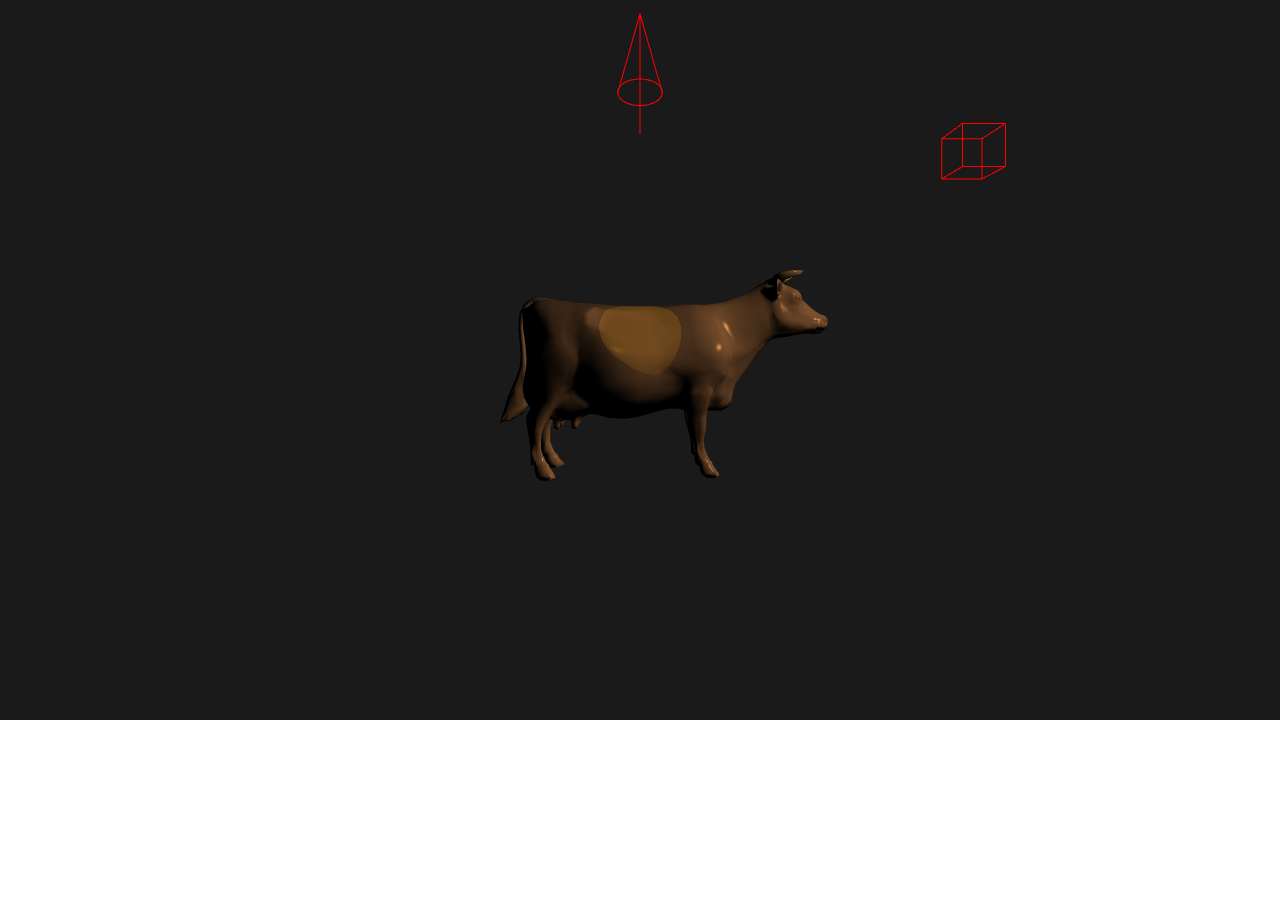
<file: Assignment2/index.html>
<!DOCTYPE html>
<html>
  <head>
    <meta charset="UTF-8">
    <title>WebGL Template</title>
    <style>
      body { margin: 0; }
      canvas { display: block; }
    </style>
  </head>
  <body>
    <canvas id="canvas" width="1280" height="720"></canvas>
    <script id="vshader" type="x-shader/x-vertex">
      attribute vec3 aPosition;
      attribute vec3 aNormal;

      uniform mat4 model;
      uniform mat4 view;
      uniform mat4 projection;

      varying vec3 normal;
      varying vec3 worldPosition;

      void main()
      {
          gl_Position = projection * view * model * vec4(aPosition, 1.0);
          worldPosition = vec3(model * vec4(aPosition, 1.0));
          normal = vec3(model * vec4(aNormal, 0.0));
      }
    </script>
    <script id="fshader" type="x-shader/x-fragment">
      precision mediump float;

      varying vec3 normal;
      varying vec3 worldPosition;

      uniform vec3 color;

      uniform vec3 pointLightPosition;

      uniform vec3 spotLightPosition;
      uniform vec3 spotLightDirection;
      uniform float spotLightCutOff;
      uniform vec3 spotLightColor;
      uniform vec3 pointLightColor;

      uniform vec3 eye;

      uniform bool drawLight;

      void main()
      {
          vec3 l = normalize(pointLightPosition - worldPosition);
          vec3 n = normalize(normal);

          vec3 r = reflect(-l, n);
          vec3 v = normalize(eye - worldPosition);

          float diffuse = max(dot(n, l), 0.0);
          float specular = pow(max(dot(r, v), 0.0), 128.0);

          vec3 finalColor = vec3(diffuse + specular) * pointLightColor;

          l = normalize(spotLightPosition - worldPosition);

          float theta = dot(l, normalize(-spotLightDirection));

          if (theta > spotLightCutOff)
          {
              diffuse = max(dot(n, l), 0.0);

              r = reflect(-l, n);

              specular = pow(max(dot(r, v), 0.0), 128.0);

              finalColor += diffuse * 0.25 * spotLightColor;
              finalColor += specular * 0.25 * spotLightColor;
          }

          if (drawLight)
          {
              gl_FragColor = vec4(color, 1.0);
          }
          else
          {
              gl_FragColor = vec4(finalColor * color, 1.0);
          }
      }
    </script>
    <script type="text/javascript" src="Common/webgl-utils.js"></script>
    <script type="text/javascript" src="Common/initShaders.js"></script>
    <script type="text/javascript" src="Common/MV.js"></script>
    <script type="text/javascript" src="cow.js"></script>
  </body>
</html>
</file>
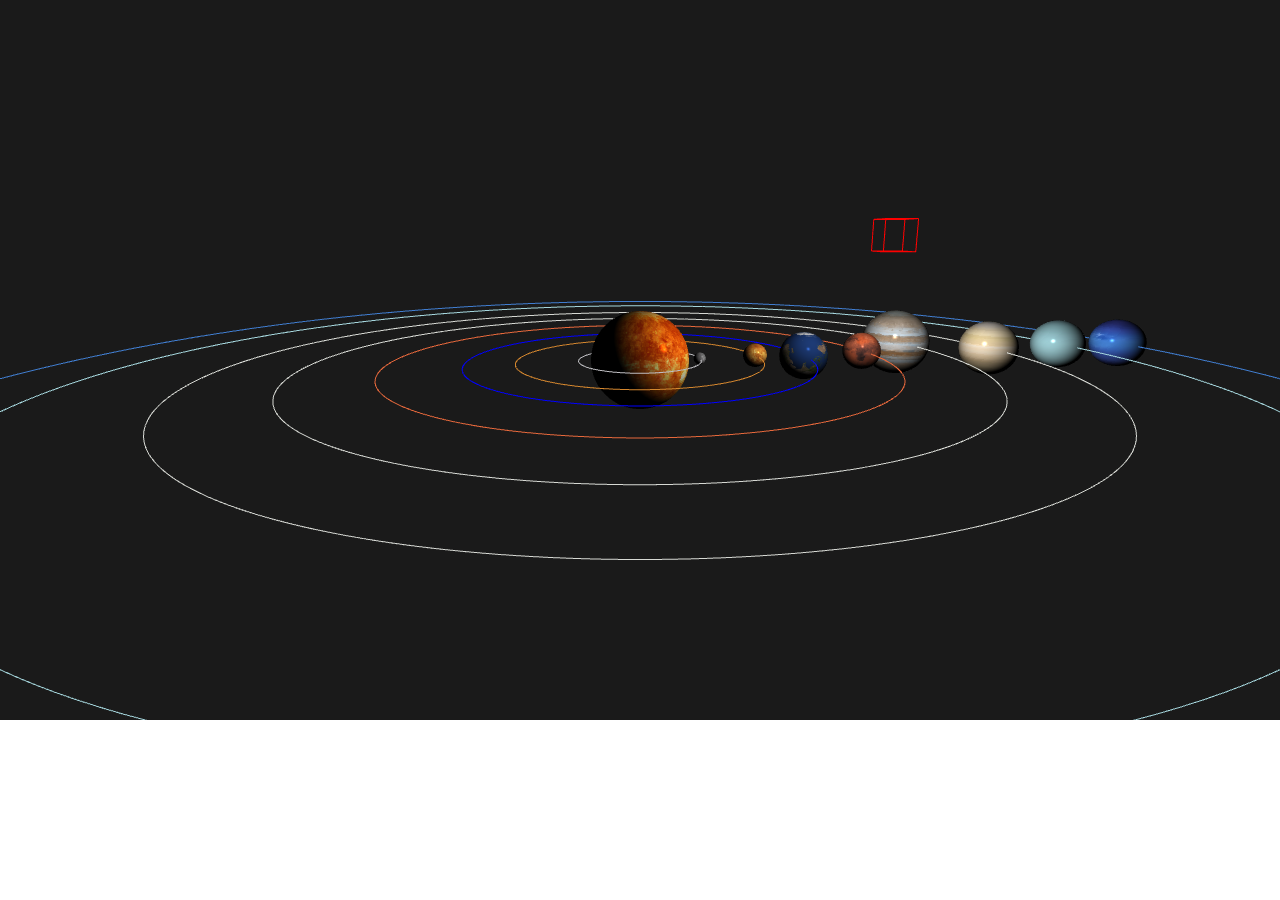
<file: Assignment3/index.html>
<!DOCTYPE html>
<html>
  <head>
    <meta charset="UTF-8">
    <title>WebGL Template</title>
    <style>
      body { margin: 0; }
      canvas { display: block; }
    </style>
  </head>
  <body>
    <canvas id="canvas" width="1280" height="720"></canvas>
    <script id="vshader" type="x-shader/x-vertex">
      attribute vec3 aPosition;
      attribute vec3 aNormal;
      attribute vec2 aTexcoord;

      uniform mat4 model;
      uniform mat4 view;
      uniform mat4 projection;

      varying vec3 normal;
      varying vec3 worldPosition;
      varying vec2 texcoord;

      void main()
      {
          gl_Position = projection * view * model * vec4(aPosition, 1.0);
          worldPosition = vec3(model * vec4(aPosition, 1.0));
          normal = vec3(model * vec4(aNormal, 0.0));
          texcoord = aTexcoord;
      }
    </script>
    <script id="fshader" type="x-shader/x-fragment">
      precision mediump float;

      varying vec3 normal;
      varying vec3 worldPosition;
      varying vec2 texcoord;

      uniform vec3 color;
      uniform sampler2D albedo; 

      uniform vec3 pointLightPosition;

      uniform vec3 spotLightPosition;
      uniform vec3 spotLightDirection;
      uniform float spotLightCutOff;
      uniform vec3 spotLightColor;
      uniform vec3 pointLightColor;

      uniform vec3 eye;

      uniform bool drawLight;

      void main()
      {
          vec3 l = normalize(pointLightPosition - worldPosition);
          vec3 n = normalize(normal);

          vec3 r = reflect(-l, n);
          vec3 v = normalize(eye - worldPosition);

          vec4 textureColor = texture2D(albedo, texcoord);

          float diffuse = max(dot(n, l), 0.0);
          float specular = pow(max(dot(r, v), 0.0), 128.0);

          vec3 finalColor = vec3(diffuse + specular) * pointLightColor;

          l = normalize(spotLightPosition - worldPosition);

          float theta = dot(l, normalize(-spotLightDirection));

          if (theta > spotLightCutOff)
          {
              diffuse = max(dot(n, l), 0.0);

              r = reflect(-l, n);

              specular = pow(max(dot(r, v), 0.0), 128.0);

              //finalColor += diffuse * 0.25 * spotLightColor;
              //finalColor += specular * 0.25 * spotLightColor;
          }

          if (drawLight)
          {
              gl_FragColor = vec4(color, 1.0);
          }
          else
          {
              gl_FragColor = vec4(finalColor * textureColor.rgb, 1.0);
          }
      }
    </script>
    <script type="text/javascript" src="Common/webgl-utils.js"></script>
    <script type="text/javascript" src="Common/initShaders.js"></script>
    <script type="text/javascript" src="Common/MV.js"></script>
    <script type="text/javascript" src="a3.js"></script>
  </body>
</html>
</file>
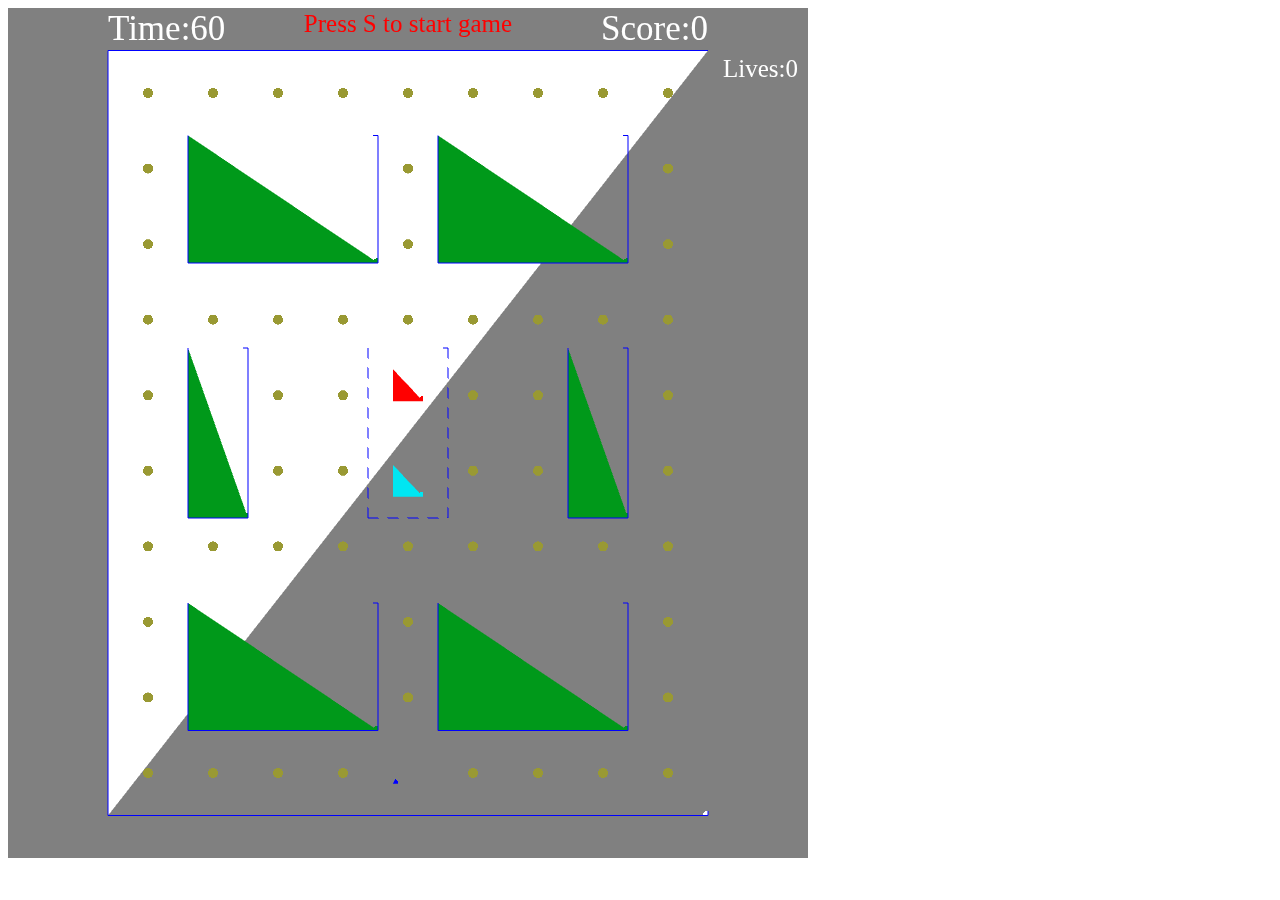
<file: Assignment1/a1.html>
<!DOCTYPE html>
<html>
<head>
    <style>
        #gl-canvas {
            position: relative;
            z-index: 1;
        }

        #hud {
            position: absolute;
            top: 10px;
            width: 800px;
            z-index: 2;
            color: white;
            
        }

        #timer {
            position: absolute;
            top: -1px;
            left: 100px;
            color: white;
            font-size: 35px;
        }

        #score {
            position: absolute;
            top: -1px;
            right: 100px;
            color: white;
            font-size: 35px;
        }

        #message {
            display: flex;
            justify-content: center; 
            align-items: center; 
            color: rgb(255, 0, 0);
            font-size: 25px;
        }

        #lives {
            position: absolute;
            top: 45px;
            right: 10px;
            color: white;
            font-size: 25px;
        }
    </style>

<script id = "vertex-shader" type="x-shader/x-vertex">

attribute vec4 vPosition;
attribute vec4 vColor;
varying vec4 fColor;
uniform vec4 offset;

void main()
{
    gl_Position = vPosition + offset;
    fColor =vColor;
    gl_PointSize = 10.0;
}
</script>

<script id = "fragment-shader" type ="x-shader/x-fragment">
precision mediump float;

varying vec4 fColor;
uniform vec4 color;
uniform float dashSize; 
uniform float gapSize; 
uniform float useDashedLine;  
uniform float useCircularPoint;

void main()
{
    if (useDashedLine > 0.5) {  
        float totalSize = dashSize + gapSize;
        float modValue = mod(gl_FragCoord.x + gl_FragCoord.y, totalSize);

        if (modValue > dashSize) {
            discard;  
        } 
    }
    
    if (useCircularPoint > 0.5) {  // Simulate boolean true
        float r = 0.0;
        vec2 cxy = 2.0 * gl_PointCoord - 1.0;
        r = dot(cxy, cxy);
    
        if (r > 1.0) {
            discard;
        }
    }

    gl_FragColor = fColor;
}

</script>

<script type="text/javascript" src="webgl-utils.js"></script>
<script type="text/javascript" src="initShaders.js"></script>
<script type="text/javascript" src="MV.js"></script>
<script type="text/javascript" src="a1.js"></script>
</head>

<body>
    <div id="game-window">
        <canvas id="gl-canvas" width="800" height="850">
            Oops ... your browser doesn't support the HTML5 canvas element
        </canvas>
        <div id="hud">
            <span id="timer">Time:60</span>
            <span id="score">Score:0</span>
            <span id="message">Press S to start game</span>
            <span id="lives">Lives:0</span>
        </div>
    </div>
</body>
</html>
</file>
